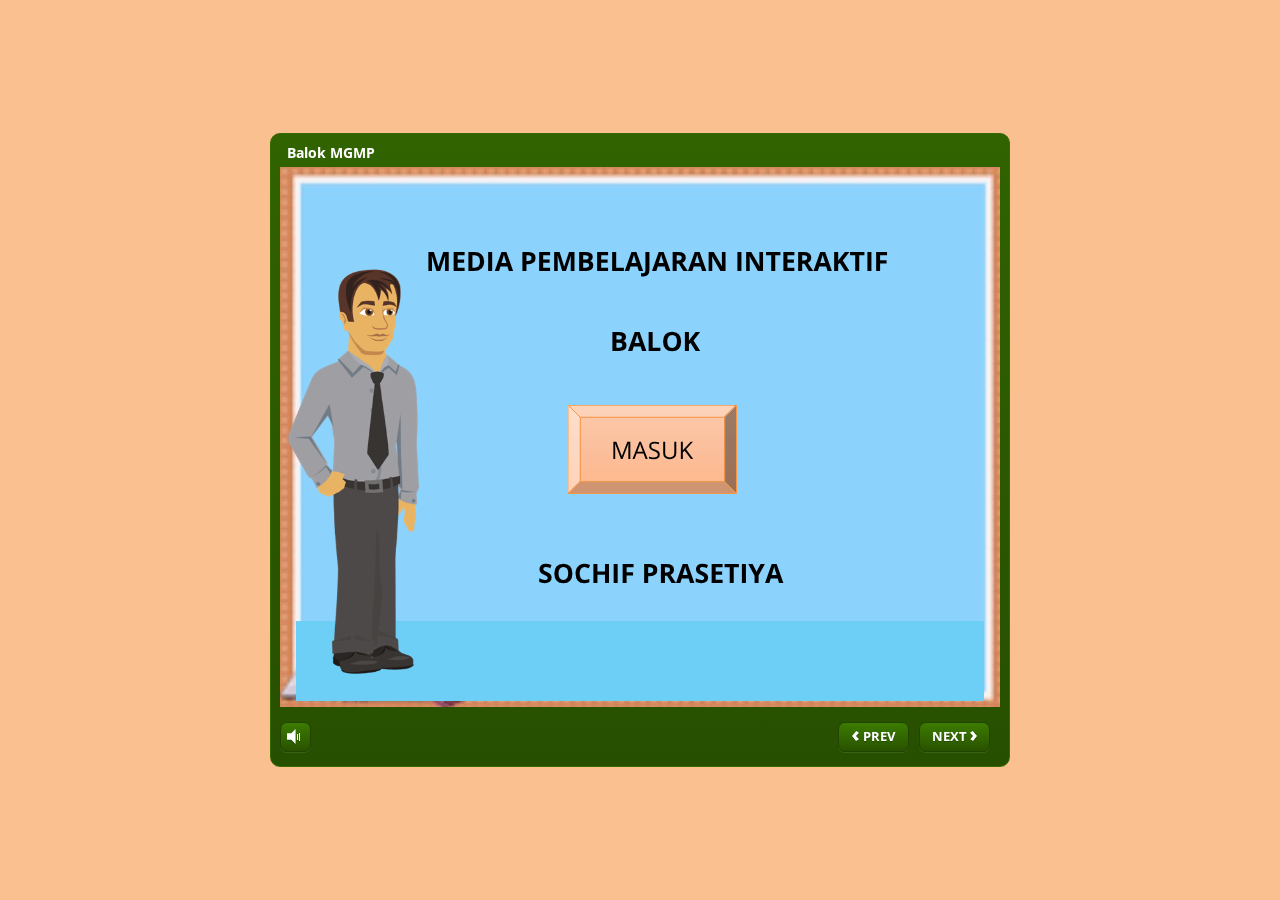
<file: index.html>
<!DOCTYPE html>
<html lang="en-US">
<head>
  <meta charset="utf-8">
  <!-- Created using Storyline 3 - http://www.articulate.com  -->
  <!-- version: 3.10.22406.0 -->
  <title>Balok MGMP</title>
  <meta http-equiv="x-ua-compatible" content="IE=edge" />
  <meta name="viewport" content="width=device-width, initial-scale=1.0, user-scalable=no, shrink-to-fit=no, minimal-ui" />
  <meta name="apple-mobile-web-app-capable" content="yes" />
  <style>
    html, body { height: 100%; padding: 0; margin: 0 }
    #app { height: 100%; width: 100%; }
  </style>
  
  <script>window.THREE = { };</script>
</head>
<body style="background: #FAC090" class="cs-HTML theme-classic">
  <!-- 360 -->
  <script>!function(e){function n(e,i){return e.test(i)}function i(e){var i=e||navigator.userAgent,o=i.split("[FBAN");if(void 0!==o[1]&&(i=o[0]),this.apple={phone:n(t,i),ipod:n(d,i),tablet:!n(t,i)&&n(s,i),device:n(t,i)||n(d,i)||n(s,i)},this.amazon={phone:n(h,i),tablet:!n(h,i)&&n(a,i),device:n(h,i)||n(a,i)},this.android={phone:n(h,i)||n(b,i),tablet:!n(h,i)&&!n(b,i)&&(n(a,i)||n(r,i)),device:n(h,i)||n(a,i)||n(b,i)||n(r,i)},this.windows={phone:n(l,i),tablet:n(p,i),device:n(l,i)||n(p,i)},this.other={blackberry:n(f,i),blackberry10:n(u,i),opera:n(c,i),firefox:n(A,i),chrome:n(w,i),device:n(f,i)||n(u,i)||n(c,i)||n(A,i)||n(w,i)},this.seven_inch=n(v,i),this.any=this.apple.device||this.android.device||this.windows.device||this.other.device||this.seven_inch,this.phone=this.apple.phone||this.android.phone||this.windows.phone,this.tablet=this.apple.tablet||this.android.tablet||this.windows.tablet,"undefined"==typeof window)return this}function o(){var e=new i;return e.Class=i,e}var t=/iPhone/i,d=/iPod/i,s=/iPad/i,b=/(?=.*\bAndroid\b)(?=.*\bMobile\b)/i,r=/Android/i,h=/(?=.*\bAndroid\b)(?=.*\bSD4930UR\b)/i,a=/(?=.*\bAndroid\b)(?=.*\b(?:KFOT|KFTT|KFJWI|KFJWA|KFSOWI|KFTHWI|KFTHWA|KFAPWI|KFAPWA|KFARWI|KFASWI|KFSAWI|KFSAWA)\b)/i,l=/IEMobile/i,p=/(?=.*\bWindows\b)(?=.*\bARM\b)/i,f=/BlackBerry/i,u=/BB10/i,c=/Opera Mini/i,w=/(CriOS|Chrome)(?=.*\bMobile\b)/i,A=/(?=.*\bFirefox\b)(?=.*\bMobile\b)/i,v=new RegExp("(?:Nexus 7|BNTV250|Kindle Fire|Silk|GT-P1000)","i");"undefined"!=typeof module&&module.exports&&"undefined"==typeof window?module.exports=i:"undefined"!=typeof module&&module.exports&&"undefined"!=typeof window?module.exports=o():"function"==typeof define&&define.amd?define("isMobile",[],e.isMobile=o()):e.isMobile=o()}(this);
    window.isMobile.apple.tablet = window.isMobile.apple.tablet ||
      (navigator.platform === 'MacIntel' && navigator.maxTouchPoints > 1);
    window.isMobile.apple.device = window.isMobile.apple.device || window.isMobile.apple.tablet;
    window.isMobile.tablet = window.isMobile.tablet || window.isMobile.apple.tablet;
    window.isMobile.any = window.isMobile.any || window.isMobile.apple.tablet;
  </script>

  <div id="focus-sink" aria-hidden="true" tabIndex=-1"></div>

  <div id="preso"></div>
  <script>
    window.DS = {};
    window.globals = {
      DATA_PATH_BASE: '',
      HAS_FRAME: true,
      HAS_SLIDE: true,

      lmsPresent: false,
      tinCanPresent: false,
      cmi5Present: false,
      aoSupport: false,
      scale: 'noscale',
      captureRc: false,
      browserSize: 'optimal',
      bgColor: '#FAC090',
      features: '',
      themeName: 'classic',
      preloaderColor: '#FFFFFF',
      suppressAnalytics: false,
      productChannel: 'perpetual',
      publishSource: 'storyline',
      aid: '',
      cid: '925f1711-995e-4d6d-85fe-5bc0aecd8ad6',
      playerVersion: '3.10.22406.0',
      maxIosVideoElements: 5,

      
      parseParams: function(qs) {
        if (window.globals.parsedParams != null) {
          return window.globals.parsedParams;
        }
        qs = (qs || window.location.search.substr(1)).split('+').join(' ');
        var params = {},
            tokens,
            re = /[?&]?([^=]+)=([^&]*)/g;

        while (tokens = re.exec(qs)) {
          params[decodeURIComponent(tokens[1]).trim()] =
            decodeURIComponent(tokens[2]).trim();
        }
        window.globals.parsedParams = params;
        return params;
      }

    };

    (function() {

      var classTypes = [ 'desktop', 'mobile', 'phone', 'tablet' ];

      var addDeviceClasses = function(prefix, testObj) {
        var curr, i;
        for (i = 0; i < classTypes.length; i++) {
          curr = classTypes[i];
          if (testObj[curr]) {
            document.body.classList.add(prefix + curr);
          }
        }
      };

      var params = window.globals.parseParams(),
          isDevicePreview = params.devicepreview === '1',
          isPhoneOverride = params.deviceType === 'phone' || (isDevicePreview && params.phone == '1'),
          isTabletOverride = (params.deviceType === 'tablet' || isDevicePreview) && !isPhoneOverride,
          isMobileOverride = isPhoneOverride || isTabletOverride;

      var deviceView = {
        desktop: !window.isMobile.any && !isMobileOverride,
        mobile: window.isMobile.any || isMobileOverride,
        phone: isPhoneOverride || (window.isMobile.phone && !isTabletOverride),
        tablet: isTabletOverride || window.isMobile.tablet
      };

      window.globals.deviceView = deviceView;
      window.isMobile.desktop = !window.isMobile.any;
      window.isMobile.mobile = window.isMobile.any;

      addDeviceClasses('view-', deviceView);

    })();
  </script>
  
  <script src='story_content/user.js' type=text/javascript></script>
  <div class="slide-loader"></div>

  <script type="text/javascript">
    if (window.globals.deviceView.isMobile) { var doc = document, loader = doc.body.querySelector('.slide-loader'); [ 1, 2, 3 ].forEach(function(n) { var d = doc.createElement('div'); d.style.backgroundColor = window.globals.preloaderColor; d.classList.add('mobile-loader-dot'); d.classList.add('dot' + n); loader.appendChild(d); }); }
  </script>

  <div class="mobile-load-title-overlay" style="display: none">
    <div class="mobile-load-title">Balok MGMP</div>
  </div>

  <div class="mobile-chrome-warning"></div>

  <script>
    
    if (window.autoSpider && window.vInterfaceObject) {
      document.querySelector('.mobile-load-title-overlay').style.display = 'none';
    }
  </script>

  

  <link rel="stylesheet" href="html5/data/css/output.min.css" data-noprefix />
</body>
<script src="html5/lib/scripts/ds-bootstrap.min.js"></script>
</html>
</file>
<file: html5/data/css/output.min.css>
@font-face {
  font-family: 'Open SansBold CharsBoldA7BF6E3F';
  src: url('[data-uri]');
  font-style: normal;
  font-weight: normal;
}
@font-face {
  font-family: 'Open Sans Charset1_ 5uT41F2C90B';
  src: url('[data-uri]');
  font-style: normal;
  font-weight: normal;
}
@font-face {
  font-family: 'Algerian Charset1_ 6ab9D50FB53E';
  src: url('[data-uri]');
  font-style: normal;
  font-weight: normal;
}
@font-face {
  font-family: 'Open Sans Charset0_v9TY33EDE6F2';
  src: url('[data-uri]');
  font-style: normal;
  font-weight: normal;
}
.cs-HTML {
  background: rgba(250, 192, 144, 1);
}
.cs-pxabnsnfns00000000101 .cs-infopanel  {
  box-shadow: 0 1px 0 rgba(37, 75, 0, 1);
  background: rgba(255, 255, 255, 1);
}
.cs-pxabnsnfns00000000101 .cs-infopanel .cs-link {
  color: rgba(124, 34, 128, 1);
}
.cs-pxabnsnfns00000000101 .cs-infopanel .cs-link:hover {
  color: rgba(0, 0, 238, 1);
}
.cs-pxabnsnfns00000000101 .cs-infopanel .cs-name {
  color: rgba(68, 68, 68, 1);
}
.cs-pxabnsnfns00000000101 .cs-infopanel .cs-title {
  color: rgba(153, 153, 153, 1);
}
.cs-pxabnsnfns00000000101 .cs-infopanelpopup  {
  box-shadow: 0 1px 0 rgba(184, 184, 184, 1);
  background: linear-gradient(180deg, rgba(49, 99, 0, 1) 0%, rgba(39, 79, 0, 1) 100%);
}
.cs-pxabnsnfns00000000101 .cs-infopanelpopup .cs-link {
  color: rgba(255, 255, 255, 1);
}
.cs-pxabnsnfns00000000101 .cs-infopanelpopup .cs-link:hover {
  color: rgba(138, 217, 75, 1);
}
.cs-pxabnsnfns00000000101 .cs-infopanelpopup .cs-name {
  color: rgba(175, 221, 130, 1);
}
.cs-pxabnsnfns00000000101 .cs-infopanelpopup .cs-bio {
  color: rgba(255, 255, 255, 1);
}
.cs-pxabnsnfns00000000101 .cs-timer  {
  color: rgba(255, 255, 255, 1);
}
.cs-pxabnsnfns00000000101 .cs-duration stop:first-child {
  stop-color: rgba(0, 215, 255, 1);
}
.cs-pxabnsnfns00000000101 .cs-duration stop:last-child {
  stop-color: rgba(0, 171, 255, 1);
}
.cs-pxabnsnfns00000000101 .cs-elapsed stop:first-child {
  stop-color: rgba(254, 227, 71, 1);
}
.cs-pxabnsnfns00000000101 .cs-elapsed stop:last-child {
  stop-color: rgba(252, 204, 42, 1);
}
.cs-pxabnsnfns00000000101 .cs-timer .cs-pie .cs-innerstroke {
  stroke: rgba(199, 199, 199, 1);
}
.cs-pxabnsnfns00000000101 .cs-timer .cs-pie .cs-innerborder {
  stroke: rgba(255, 255, 255, 1);
}
.cs-pxabnsnfns00000000101 .cs-window  {
  box-shadow: 0 8px 5px rgba(0, 0, 0, 0.2);
  border-color: rgba(49, 99, 0, 1);
  background: rgba(72, 138, 2, 1);
  color: rgba(255, 255, 255, 1);
}
.cs-pxabnsnfns00000000101 .cs-window .cs-diva {
  border-color: rgba(98, 139, 66, 1);
}
.cs-pxabnsnfns00000000101 .cs-window .cs-divb {
  border-color: rgba(42, 84, 0, 1);
}
.cs-pxabnsnfns00000000101 .cs-editor .cs-editor-slide {
  color: rgba(255, 255, 255, 1);
}
.cs-pxabnsnfns00000000101 .cs-editor .cs-editor-html {
  color: rgba(255, 255, 255, 1);
}
.cs-pxabnsnfns00000000101 .cs-editor .cs-editor-button {
  text-shadow: 0 1px 0 rgba(36, 73, 0, 1);
  color: rgba(255, 255, 255, 1);
  border-color: rgba(33, 68, 0, 1);
  background: linear-gradient(180deg, rgba(60, 124, 0, 1) 0%, rgba(41, 82, 0, 1) 100%);
}
.cs-pxabnsnfns00000000101 .cs-editor .cs-editor-button:hover {
  background: linear-gradient(180deg, rgba(66, 142, 0, 1) 0%, rgba(34, 68, 0, 1) 100%);
}
.cs-pxabnsnfns00000000101 .cs-editor .cs-editor-button:active {
  background: linear-gradient(180deg, rgba(46, 93, 0, 1) 0%, rgba(54, 109, 0, 1) 100%);
}
.cs-pxabnsnfns00000000101 .cs-listitem  {
  color: rgba(255, 255, 255, 1);
  border-color: rgba(53, 105, 1, 1);
}
.cs-pxabnsnfns00000000101 .cs-listitem.cs-viewed {
  color: rgba(138, 217, 75, 1);
}
.cs-pxabnsnfns00000000101 .cs-listitem.cs-selected {
  color: rgba(255, 255, 255, 1);
  background: rgba(60, 138, 1, 1);
}
.cs-pxabnsnfns00000000101 .cs-listitem.cs-selected:hover {
  background: rgba(60, 138, 1, 1);
}
.cs-pxabnsnfns00000000101 .cs-listitem.cs-selected.hover {
  background: rgba(60, 138, 1, 1);
}
.cs-pxabnsnfns00000000101 .cs-listitem.cs-selected:focus {
  background: rgba(60, 138, 1, 1);
}
.cs-pxabnsnfns00000000101 .cs-listitem .cs-icon-carrot {
  fill: rgba(255, 255, 255, 1);
}
.cs-pxabnsnfns00000000101 .cs-listitem .cs-icon-carrot .cs-shadow {
  fill: rgba(42, 84, 0, 1);
}
.cs-pxabnsnfns00000000101 .cs-listitem:hover {
  background: rgba(51, 103, 0, 1);
}
.cs-pxabnsnfns00000000101 .cs-listitem.hover {
  background: rgba(51, 103, 0, 1);
}
.cs-pxabnsnfns00000000101 .cs-listitem:focus {
  background: rgba(51, 103, 0, 1);
}
.cs-pxabnsnfns00000000101 .cs-glossary  {
  color: rgba(255, 255, 255, 1);
}
.cs-pxabnsnfns00000000101 .cs-glossary .cs-scrolling-panel {
  background: rgba(53, 107, 0, 1);
}
.cs-pxabnsnfns00000000101 .cs-glossary .cs-term.cs-selected .cs-choice-list-trigger {
  color: rgba(255, 255, 255, 1);
  background: rgba(60, 138, 1, 1);
}
.cs-pxabnsnfns00000000101 .cs-glossary .cs-term.cs-selected .cs-choice-list-trigger:focus {
  color: rgba(255, 255, 255, 1);
  background: rgba(60, 138, 1, 1);
}
.cs-pxabnsnfns00000000101 .cs-glossary .cs-term:hover .cs-choice-list-trigger {
  background: rgba(53, 105, 0, 1);
}
.cs-pxabnsnfns00000000101 .cs-glossary .cs-term.hover .cs-choice-list-trigger {
  background: rgba(53, 105, 0, 1);
}
.cs-pxabnsnfns00000000101 .cs-glossary .cs-term .cs-choice-list-trigger:focus {
  background: rgba(53, 105, 0, 1);
}
.cs-pxabnsnfns00000000101 .cs-glossary .cs-diva {
  border-color: rgba(44, 89, 0, 1);
}
.cs-pxabnsnfns00000000101 .cs-glossary .cs-divb {
  border-color: rgba(44, 89, 0, 1);
}
.cs-pxabnsnfns00000000101 .cs-glossary .cs-divc {
  border-color: rgba(65, 136, 1, 1);
}
.cs-pxabnsnfns00000000101 .cs-glossary .cs-heading {
  color: rgba(255, 255, 255, 1);
}
.cs-pxabnsnfns00000000101 .cs-resource .cs-separator {
  border-color: rgba(53, 105, 1, 1);
}
.cs-pxabnsnfns00000000101 .cs-outline  {
  color: rgba(45, 45, 45, 1);
}
.cs-pxabnsnfns00000000101 .cs-outline .cs-diva {
  border-color: rgba(46, 94, 0, 1);
}
.cs-pxabnsnfns00000000101 .cs-outline .cs-divb {
  border-color: rgba(63, 121, 10, 1);
}
.cs-pxabnsnfns00000000101 .cs-outline .cs-divc {
  border-color: rgba(53, 105, 1, 1);
}
.cs-pxabnsnfns00000000101 .cs-outline .cs-search-filter:hover {
  color: rgba(138, 217, 75, 1);
}
.cs-pxabnsnfns00000000101 .cs-outline .cs-search-filter.hover {
  color: rgba(138, 217, 75, 1);
}
.cs-pxabnsnfns00000000101 .cs-transcript  {
  color: rgba(255, 255, 255, 1);
}
.cs-pxabnsnfns00000000101 .cs-transcript .cs-div {
  border-color: rgba(53, 105, 1, 1);
}
.cs-pxabnsnfns00000000101 .cs-tabs:not(.topmenu-item) {
  color: rgba(175, 221, 130, 1);
}
.cs-pxabnsnfns00000000101 .cs-tabs .cs-inner-button:not(.topmenu-item) {
  text-shadow: 0 1px 0 rgba(33, 68, 0, 1);
}
.cs-pxabnsnfns00000000101 .cs-tabs:hover:not(.topmenu-item) {
  color: rgba(255, 255, 255, 1);
}
.cs-pxabnsnfns00000000101 .cs-tabs.cs-selected {
  background: rgba(59, 121, 1, 1);
  color: rgba(255, 255, 255, 1);
}
.cs-pxabnsnfns00000000101 .cs-seekcontrol  {
  background: linear-gradient(180deg, rgba(60, 124, 0, 1) 0%, rgba(41, 83, 0, 1) 100%);
  border-color: rgba(33, 68, 0, 1);
}
.cs-pxabnsnfns00000000101 .cs-seekcontrol .cs-button:hover .cs-icon {
  fill: rgba(193, 237, 150, 1);
}
.cs-pxabnsnfns00000000101 .cs-seekcontrol .cs-button.hover .cs-icon {
  fill: rgba(193, 237, 150, 1);
}
.cs-pxabnsnfns00000000101 .cs-seekcontrol .cs-button .cs-icon-shadow {
  fill: rgba(41, 84, 0, 1);
}
.cs-pxabnsnfns00000000101 .cs-seekcontrol .cs-button .cs-icon {
  fill: rgba(255, 255, 255, 1);
}
.cs-pxabnsnfns00000000101 .cs-seekcontrol .cs-seek .cs-fill {
  background: rgba(255, 255, 255, 1);
}
.cs-pxabnsnfns00000000101 .cs-seekcontrol .cs-seek {
  background: rgba(43, 86, 0, 1);
  border-color: rgba(39, 79, 0, 1);
}
.cs-pxabnsnfns00000000101 .cs-searchinput .cs-input {
  color: rgba(45, 45, 45, 1);
  border-color: rgba(56, 115, 1, 1);
  background: rgba(255, 255, 255, 1);
}
.cs-pxabnsnfns00000000101 .cs-searchinput .cs-input:focus {
  color: rgba(45, 45, 45, 1);
  background: rgba(255, 255, 255, 1);
}
.cs-pxabnsnfns00000000101 .cs-searchinput .cs-input:hover {
  box-shadow: inset 0 0 1px 0 rgba(69, 126, 19, 0);
}
.cs-pxabnsnfns00000000101 .cs-searchinput .cs-input.hover {
  box-shadow: inset 0 0 1px 0 rgba(69, 126, 19, 0);
}
.cs-pxabnsnfns00000000101 .cs-searchinput .cs-button .cs-icon {
  fill: rgba(45, 45, 45, 1);
}
.cs-pxabnsnfns00000000101 .cs-searchinput .cs-button:hover {
  fill: linear-gradient(180deg, rgba(63, 133, 0, 1) 0%, rgba(44, 90, 0, 1) 100%);
}
.cs-pxabnsnfns00000000101 .cs-searchinput .cs-button.hover {
  fill: linear-gradient(180deg, rgba(63, 133, 0, 1) 0%, rgba(44, 90, 0, 1) 100%);
}
.cs-pxabnsnfns00000000101 .cs-menu  {
  box-shadow: 0 1px 0 rgba(39, 81, 0, 1);
  background: rgba(59, 121, 1, 1);
}
.cs-pxabnsnfns00000000101 .cs-topmenu-item.active .cs-tab {
  background: rgba(59, 121, 1, 1);
}
.cs-pxabnsnfns00000000101 .cs-logo  {
  box-shadow: 0 1px 0 rgba(37, 75, 0, 1);
  background: rgba(255, 255, 255, 1);
}
.cs-pxabnsnfns00000000101 .cs-checkbox  {
  color: rgba(255, 255, 255, 1);
}
.cs-pxabnsnfns00000000101 .cs-checkbox:hover {
  border-color: rgba(175, 221, 130, 1);
}
.cs-pxabnsnfns00000000101 .cs-checkbox.hover {
  border-color: rgba(175, 221, 130, 1);
}
.cs-pxabnsnfns00000000101 .cs-checkbox .cs-box {
  color: rgba(255, 255, 255, 1);
  border-color: rgba(42, 83, 0, 1);
}
.cs-pxabnsnfns00000000101 .cs-checkbox .cs-box:checked::after {
  color: rgba(43, 196, 0, 1);
}
.cs-pxabnsnfns00000000101 .cs-button  {
  text-shadow: 0 1px 0 rgba(36, 73, 0, 1);
  color: rgba(255, 255, 255, 1);
  border-color: rgba(33, 68, 0, 1);
  background: linear-gradient(180deg, rgba(60, 124, 0, 1) 0%, rgba(41, 82, 0, 1) 100%);
  box-shadow: 0 1px 0 rgba(255, 255, 255, 0.1);
}
.cs-pxabnsnfns00000000101 .cs-button .cs-icon {
  fill: rgba(255, 255, 255, 1);
}
.cs-pxabnsnfns00000000101 .cs-button .cs-icon-shadow {
  fill: rgba(36, 73, 0, 1);
}
.cs-pxabnsnfns00000000101 .cs-button:hover {
  background: linear-gradient(180deg, rgba(66, 142, 0, 1) 0%, rgba(34, 68, 0, 1) 100%);
}
.cs-pxabnsnfns00000000101 .cs-button.hover {
  background: linear-gradient(180deg, rgba(66, 142, 0, 1) 0%, rgba(34, 68, 0, 1) 100%);
}
.cs-pxabnsnfns00000000101 .cs-button:active {
  background: linear-gradient(180deg, rgba(46, 93, 0, 1) 0%, rgba(54, 109, 0, 1) 100%);
}
.cs-pxabnsnfns00000000101 .cs-button.cs-disabled:hover {
  background: linear-gradient(180deg, rgba(60, 124, 0, 1) 0%, rgba(41, 82, 0, 1) 100%);
}
.cs-pxabnsnfns00000000101 .cs-button.cs-disabled.hover {
  background: linear-gradient(180deg, rgba(60, 124, 0, 1) 0%, rgba(41, 82, 0, 1) 100%);
}
.cs-pxabnsnfns00000000101 .cs-button.cs-disabled:active {
  background: linear-gradient(180deg, rgba(60, 124, 0, 1) 0%, rgba(41, 82, 0, 1) 100%);
}
.cs-pxabnsnfns00000000101 .cs-button.cs-volume:hover {
  background: linear-gradient(180deg, rgba(60, 124, 0, 1) 0%, rgba(41, 82, 0, 1) 100%);
}
.cs-pxabnsnfns00000000101 .cs-button.cs-volume.hover {
  background: linear-gradient(180deg, rgba(60, 124, 0, 1) 0%, rgba(41, 82, 0, 1) 100%);
}
.cs-pxabnsnfns00000000101 .cs-button.cs-volume:active {
  background: linear-gradient(180deg, rgba(60, 124, 0, 1) 0%, rgba(41, 82, 0, 1) 100%);
}
.cs-pxabnsnfns00000000101.cs-base  {
  color: rgba(255, 255, 255, 1);
  border-color: rgba(53, 106, 0, 1);
  background: linear-gradient(180deg, rgba(49, 99, 0, 1) 0%, rgba(39, 79, 0, 1) 100%);
}
.cs-pxabnsnfns00000000101.cs-base .cs-separator .cs-diva {
  background: rgba(42, 84, 0, 1);
}
.cs-pxabnsnfns00000000101.cs-base .cs-separator .cs-divb {
  background: rgba(98, 139, 66, 1);
}
.cs-pxabnsnfns00000000101.cs-base .cs-topmenu-item.active .cs-tab {
  border-color: rgba(42, 84, 0, 1);
}
.cs-pxabnsnfns00000000101.cs-base .cs-topmenu-item.active .cs-panel {
  border-color: rgba(42, 84, 0, 1);
}
.cs-pxabnsnfns00000000101.cs-base .cs-left {
  background: linear-gradient(180deg, rgba(47, 93, 0, 1) 0%, rgba(37, 75, 0, 1) 100%);
}
.cs-pxabnsnfns00000000101.cs-base .cs-area-primary .cs-slide-container {
  background: linear-gradient(180deg, rgba(49, 99, 0, 1) 0%, rgba(39, 79, 0, 1) 100%);
}
.cs-pxabnsnfns00000000101 .cs-volume::-moz-range-thumb {
  border-color: rgba(43, 85, 0, 1);
  box-shadow: inset 0 0 1px 0 rgba(43, 85, 0, 1);
  background: rgba(41, 81, 0, 1);
}
.cs-pxabnsnfns00000000101 .cs-volume::-ms-thumb {
  border-color: rgba(43, 85, 0, 1);
  box-shadow: inset 0 0 1px 0 rgba(43, 85, 0, 1);
  background: rgba(41, 81, 0, 1);
}
.cs-pxabnsnfns00000000101 .cs-volume::-webkit-slider-thumb {
  border-color: rgba(43, 85, 0, 1);
  box-shadow: inset 0 0 1px 0 rgba(43, 85, 0, 1);
  background: rgba(41, 81, 0, 1);
}
.cs-pxabnsnfns00000000101 .cs-volume::-moz-range-track {
  border-color: rgba(66, 140, 1, 1);
  background: linear-gradient(90deg, rgba(55, 116, 0, 1) 0%, rgba(61, 130, 0, 1) 50.196%, rgba(55, 116, 0, 1) 100%);
}
.cs-pxabnsnfns00000000101 .cs-volume::-ms-track {
  border-color: rgba(66, 140, 1, 1);
  background: linear-gradient(90deg, rgba(55, 116, 0, 1) 0%, rgba(61, 130, 0, 1) 50.196%, rgba(55, 116, 0, 1) 100%);
}
.cs-pxabnsnfns00000000101 .cs-volume::-webkit-slider-runnable-track {
  border-color: rgba(66, 140, 1, 1);
  background: linear-gradient(90deg, rgba(55, 116, 0, 1) 0%, rgba(61, 130, 0, 1) 50.196%, rgba(55, 116, 0, 1) 100%);
}
body.show-focus .tab-focus-box {
  border-color: rgba(255, 255, 0, 1);
}
.skipnav {
  border-color: rgba(255, 255, 0, 1);
}
.fn-npnxnanbsnfns00000000101 {
  font-family: 'Open SansD6FFC9F9';
  -webkit-font-variant-ligatures: no-common-ligatures;
  font-variant-ligatures: no-common-ligatures;
}
.fn-pxabnsnfns00000000101 {
  font-family: 'Open SansD6FFC9F9';
  -webkit-font-variant-ligatures: no-common-ligatures;
  font-variant-ligatures: no-common-ligatures;
}
.fn-npxnabnsnfns00000000101 {
  font-family: 'Open SansD6FFC9F9';
  -webkit-font-variant-ligatures: no-common-ligatures;
  font-variant-ligatures: no-common-ligatures;
}
.fn-npnxnanbnsnfns00000000101 {
  font-family: 'Open SansD6FFC9F9';
  -webkit-font-variant-ligatures: no-common-ligatures;
  font-variant-ligatures: no-common-ligatures;
}
.fn-pxabnsnfns00000000100 {
  font-family: 'Open SansD6FFC9F9';
  -webkit-font-variant-ligatures: no-common-ligatures;
  font-variant-ligatures: no-common-ligatures;
}
@font-face {
  font-family: 'Open SansD6FFC9F9';
  src: url('[data-uri]');
  font-style: normal;
  font-weight: bold;
}
@font-face {
  font-family: 'Open SansD6FFC9F9';
  src: url('[data-uri]');
  font-style: normal;
  font-weight: normal;
}
.cs-InvalidPromptSlide .cs-6e9BC89UDJZ-InvalidPromptSlide-btn0 {
  color: rgba(255, 255, 255, 1);
  border-color: rgba(33, 68, 0, 1);
  background: linear-gradient(180deg, rgba(60, 124, 0, 1) 0%, rgba(41, 82, 0, 1) 100%);
  text-shadow: 0 1px 0 rgba(36, 73, 0, 1);
}
.cs-InvalidPromptSlide .cs-6e9BC89UDJZ-InvalidPromptSlide-btn0 .cs-html {
  color: rgba(255, 255, 255, 1);
}
.cs-InvalidPromptSlide .cs-6e9BC89UDJZ-InvalidPromptSlide-btn0 .cs-slide {
  border-color: rgba(255, 255, 255, 1);
}
.cs-InvalidPromptSlide .cs-6e9BC89UDJZ-InvalidPromptSlide-btn0:hover {
  background: linear-gradient(180deg, rgba(66, 142, 0, 1) 0%, rgba(34, 68, 0, 1) 100%);
}
.cs-InvalidPromptSlide .cs-6e9BC89UDJZ-InvalidPromptSlide-btn0:active {
  background: linear-gradient(180deg, rgba(46, 93, 0, 1) 0%, rgba(54, 109, 0, 1) 100%);
}
.cs-PrintPromptSlide .cs-6e9BC89UDJZ-PrintPromptSlide-btn0 {
  color: rgba(255, 255, 255, 1);
  border-color: rgba(33, 68, 0, 1);
  background: linear-gradient(180deg, rgba(60, 124, 0, 1) 0%, rgba(41, 82, 0, 1) 100%);
  text-shadow: 0 1px 0 rgba(36, 73, 0, 1);
}
.cs-PrintPromptSlide .cs-6e9BC89UDJZ-PrintPromptSlide-btn0 .cs-html {
  color: rgba(255, 255, 255, 1);
}
.cs-PrintPromptSlide .cs-6e9BC89UDJZ-PrintPromptSlide-btn0 .cs-slide {
  border-color: rgba(255, 255, 255, 1);
}
.cs-PrintPromptSlide .cs-6e9BC89UDJZ-PrintPromptSlide-btn0:hover {
  background: linear-gradient(180deg, rgba(66, 142, 0, 1) 0%, rgba(34, 68, 0, 1) 100%);
}
.cs-PrintPromptSlide .cs-6e9BC89UDJZ-PrintPromptSlide-btn0:active {
  background: linear-gradient(180deg, rgba(46, 93, 0, 1) 0%, rgba(54, 109, 0, 1) 100%);
}
.cs-ScrollPromptSlide .cs-6e9BC89UDJZ-ScrollPromptSlide-btn0 {
  color: rgba(255, 255, 255, 1);
  border-color: rgba(33, 68, 0, 1);
  background: linear-gradient(180deg, rgba(60, 124, 0, 1) 0%, rgba(41, 82, 0, 1) 100%);
  text-shadow: 0 1px 0 rgba(36, 73, 0, 1);
}
.cs-ScrollPromptSlide .cs-6e9BC89UDJZ-ScrollPromptSlide-btn0 .cs-html {
  color: rgba(255, 255, 255, 1);
}
.cs-ScrollPromptSlide .cs-6e9BC89UDJZ-ScrollPromptSlide-btn0 .cs-slide {
  border-color: rgba(255, 255, 255, 1);
}
.cs-ScrollPromptSlide .cs-6e9BC89UDJZ-ScrollPromptSlide-btn0:hover {
  background: linear-gradient(180deg, rgba(66, 142, 0, 1) 0%, rgba(34, 68, 0, 1) 100%);
}
.cs-ScrollPromptSlide .cs-6e9BC89UDJZ-ScrollPromptSlide-btn0:active {
  background: linear-gradient(180deg, rgba(46, 93, 0, 1) 0%, rgba(54, 109, 0, 1) 100%);
}
.cs-ResumePromptSlide .cs-6e9BC89UDJZ-ResumePromptSlide-btn0 {
  color: rgba(255, 255, 255, 1);
  border-color: rgba(33, 68, 0, 1);
  background: linear-gradient(180deg, rgba(60, 124, 0, 1) 0%, rgba(41, 82, 0, 1) 100%);
  text-shadow: 0 1px 0 rgba(36, 73, 0, 1);
}
.cs-ResumePromptSlide .cs-6e9BC89UDJZ-ResumePromptSlide-btn0 .cs-html {
  color: rgba(255, 255, 255, 1);
}
.cs-ResumePromptSlide .cs-6e9BC89UDJZ-ResumePromptSlide-btn0 .cs-slide {
  border-color: rgba(255, 255, 255, 1);
}
.cs-ResumePromptSlide .cs-6e9BC89UDJZ-ResumePromptSlide-btn0:hover {
  background: linear-gradient(180deg, rgba(66, 142, 0, 1) 0%, rgba(34, 68, 0, 1) 100%);
}
.cs-ResumePromptSlide .cs-6e9BC89UDJZ-ResumePromptSlide-btn0:active {
  background: linear-gradient(180deg, rgba(46, 93, 0, 1) 0%, rgba(54, 109, 0, 1) 100%);
}
.cs-ResumePromptSlide .cs-6e9BC89UDJZ-ResumePromptSlide-btn1 {
  color: rgba(255, 255, 255, 1);
  border-color: rgba(33, 68, 0, 1);
  background: linear-gradient(180deg, rgba(60, 124, 0, 1) 0%, rgba(41, 82, 0, 1) 100%);
  text-shadow: 0 1px 0 rgba(36, 73, 0, 1);
}
.cs-ResumePromptSlide .cs-6e9BC89UDJZ-ResumePromptSlide-btn1 .cs-html {
  color: rgba(255, 255, 255, 1);
}
.cs-ResumePromptSlide .cs-6e9BC89UDJZ-ResumePromptSlide-btn1 .cs-slide {
  border-color: rgba(255, 255, 255, 1);
}
.cs-ResumePromptSlide .cs-6e9BC89UDJZ-ResumePromptSlide-btn1:hover {
  background: linear-gradient(180deg, rgba(66, 142, 0, 1) 0%, rgba(34, 68, 0, 1) 100%);
}
.cs-ResumePromptSlide .cs-6e9BC89UDJZ-ResumePromptSlide-btn1:active {
  background: linear-gradient(180deg, rgba(46, 93, 0, 1) 0%, rgba(54, 109, 0, 1) 100%);
}
.cs-ExternalInterfaceErrorSlide .cs-buttonOK {
  color: rgba(255, 255, 255, 1);
  border-color: rgba(33, 68, 0, 1);
  background: linear-gradient(180deg, rgba(60, 124, 0, 1) 0%, rgba(41, 82, 0, 1) 100%);
  text-shadow: 0 1px 0 rgba(36, 73, 0, 1);
}
.cs-ExternalInterfaceErrorSlide .cs-buttonOK .cs-html {
  color: rgba(255, 255, 255, 1);
}
.cs-ExternalInterfaceErrorSlide .cs-buttonOK .cs-slide {
  border-color: rgba(255, 255, 255, 1);
}
.cs-ExternalInterfaceErrorSlide .cs-buttonOK:hover {
  background: linear-gradient(180deg, rgba(66, 142, 0, 1) 0%, rgba(34, 68, 0, 1) 100%);
}
.cs-ExternalInterfaceErrorSlide .cs-buttonOK:active {
  background: linear-gradient(180deg, rgba(46, 93, 0, 1) 0%, rgba(54, 109, 0, 1) 100%);
}
</file>
